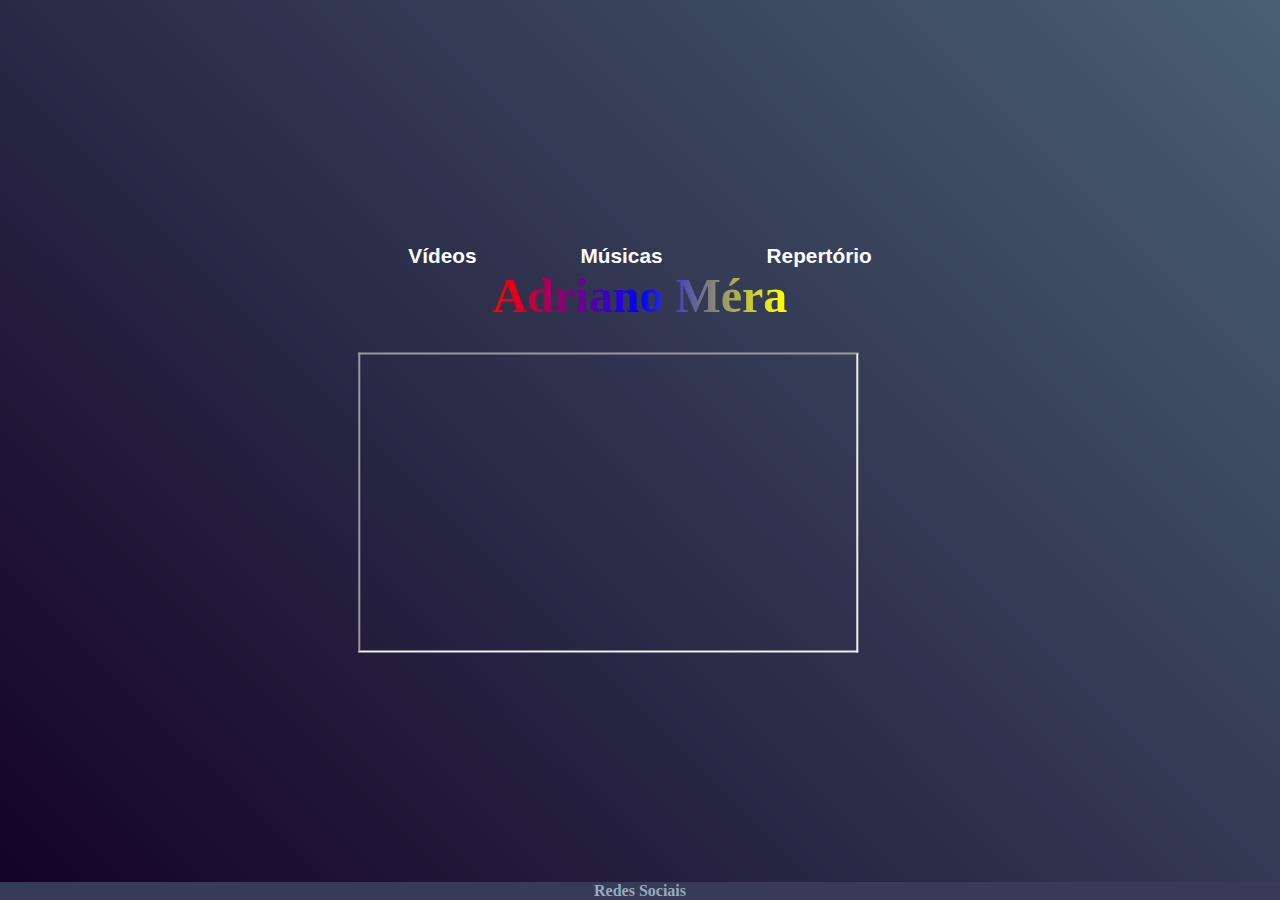
<file: index.html>
<!DOCTYPE html>
<html lang="pt-br">
<head>
  <meta charset="UTF-8">
  <meta name="viewport" content="width=device-width, initial-scale=1.0">
  <link rel="shortcut icon" href="imagens/favicon.png" type="image/x-icon">
  <link rel="stylesheet" href="style.css">
  <title>Adriano Méra</title>
</head>
<body>
  <div class="container">
    <section id="conteudo">
    <header>
      <a href="paginas/show.html" target="frame">Vídeos</a>
      <a href="paginas/autorais.html" target="frame">Músicas</a>
      <a href="paginas/repertorio.html" target="frame">Repertório</a>
    </header> 
         <h1>Adriano Méra</h1> 
        <iframe class="tela" name="frame" src="" frameborder="1">
          <p>Seu navegador não consegue reproduzir!</p>
        </iframe>
      </section>
 
    <footer>
    	<div class="rodape"> 
        <p>Redes Sociais</p>
      </div>
    </footer>
  </div>
</body>
</html>
</file>
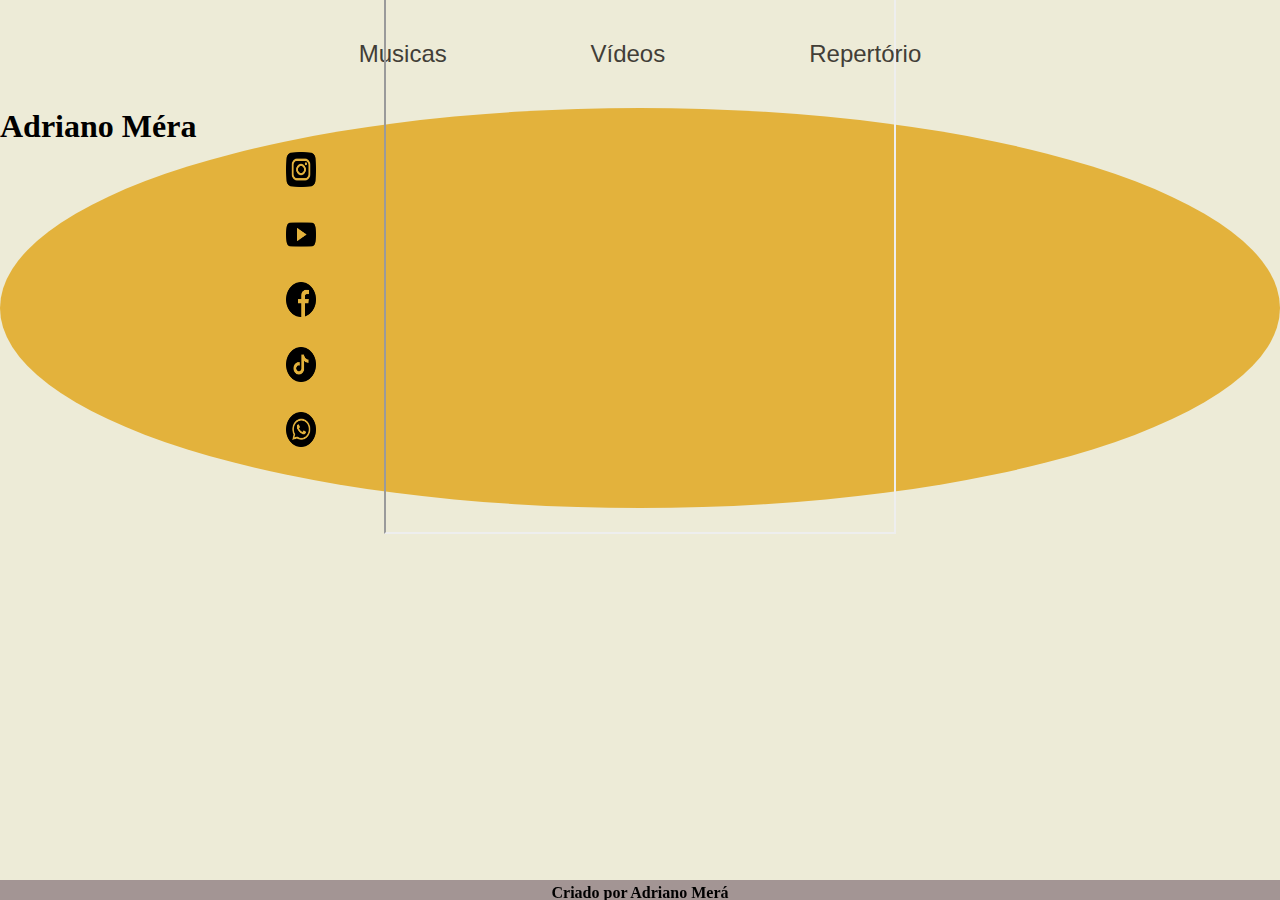
<file: adriano.html>
<!DOCTYPE html>
<html lang="pt-br">
<head>
  <meta charset="UTF-8">
  <meta name="viewport" content="width=device-width, initial-scale=1.0">
  <link rel="shortcut icon" href="imagens/favicon.ico" type="image/x-icon">
  <title>Adriano Méra</title>
  <link rel="stylesheet" href="musica.css">
</head>
<body>
  <header id="links">
    <a href="#">Musicas</a>
    <a href="#">Vídeos</a>
    <a href="#">Repertório</a>
  </header>

  <section id="conteudo">
    <h1>Adriano Méra</h1>
    <iframe class="tela"  src="" frameborder="1"></iframe>
  </section>
  <section id="botoes">
    <a href="#" target="_blank"><img src="imagens/instagram.png" alt="Instagram"></a>
    <a href="#" target="_blank"><img src="imagens/youtube.png" alt="YouTube"></a>
    <a href="#" target="_blank"><img src="imagens/facebook.png" alt="Facebook"></a>
    <a href="#" target="_blank"><img src="imagens/tiktok.png" alt="TikTok"></a>
    <a href="#" target="_blank"><img src="imagens/whatsapp.png" alt="WhatSapp"></a>
  </section>

  <div class="rodape">
    <footer>
        <p>Criado por Adriano Merá</p>
    </footer>
  </div>
</body>
</html>
</file>
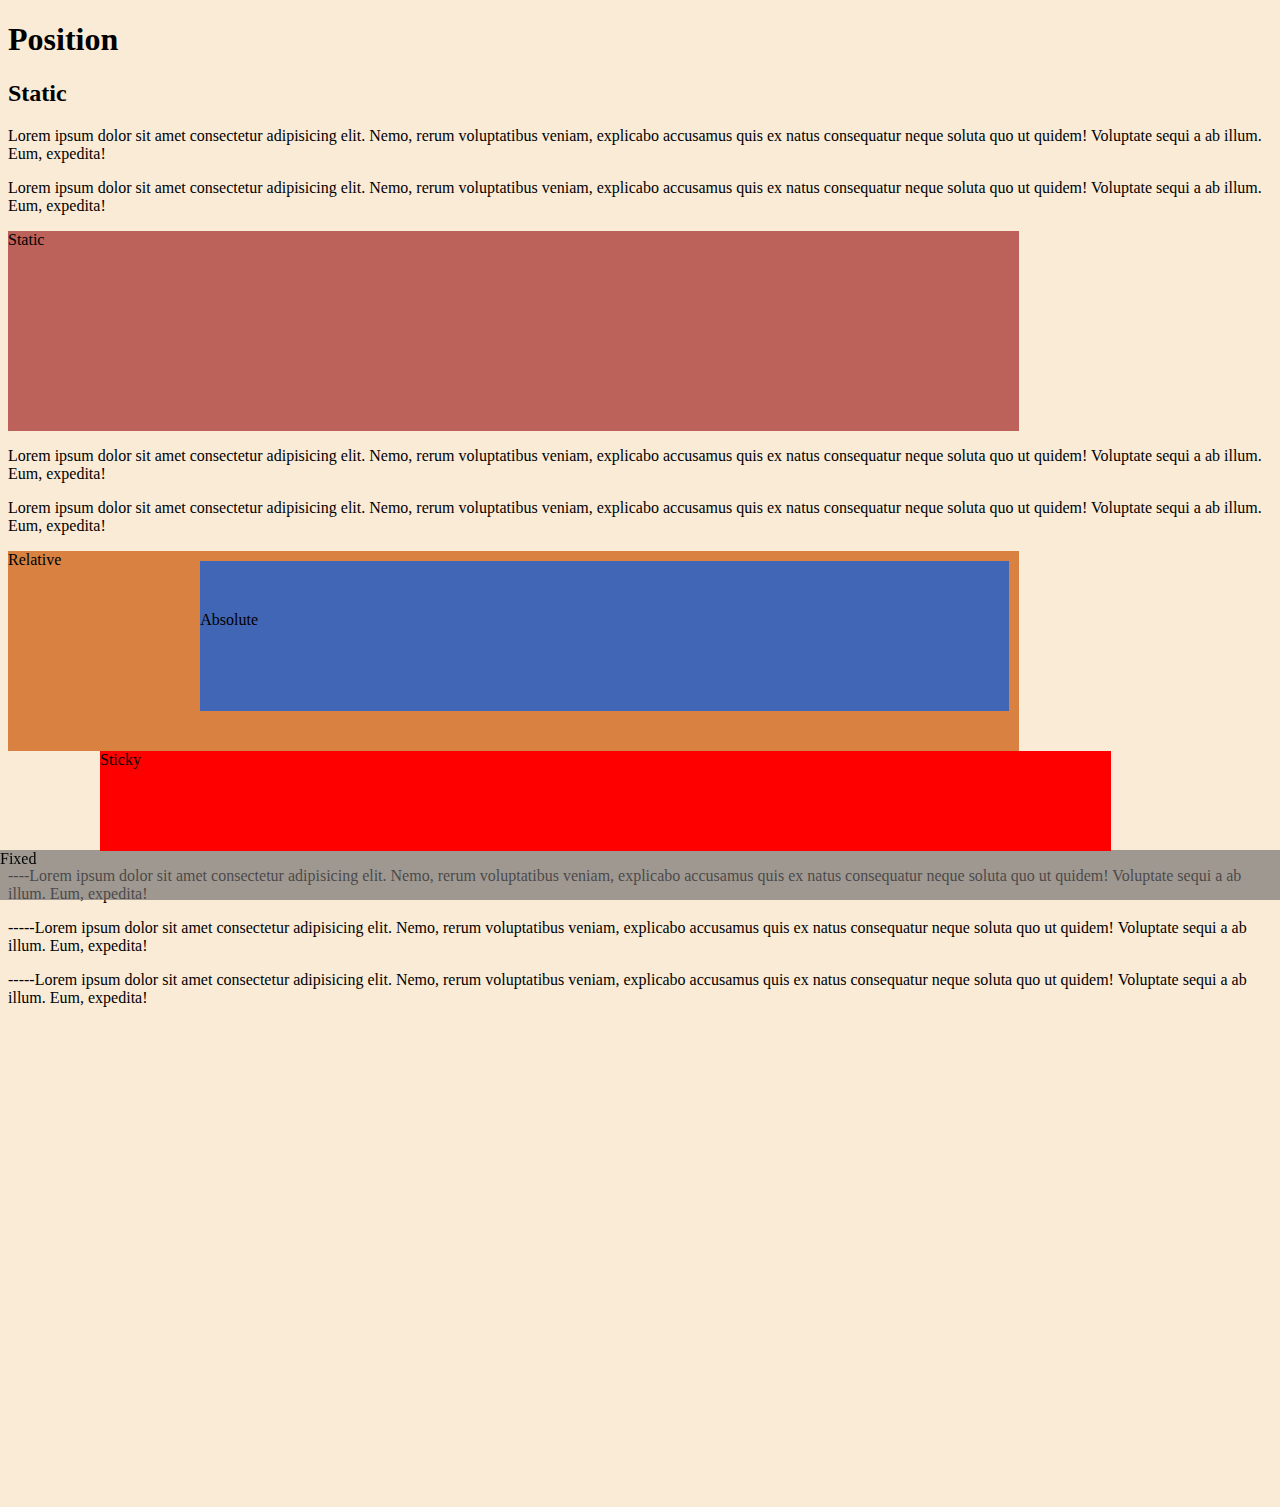
<file: position.html>
<!DOCTYPE html>
<html lang="pt-br">
<head>
  <meta charset="UTF-8">
  <meta name="viewport" content="width=device-width, initial-scale=1.0">
  <link rel="stylesheet" href="style2.css">
  <title>Position</title>
</head>
<body>
  <h1>Position</h1>
  <h2>Static</h2>
    <p> Lorem ipsum dolor sit amet consectetur adipisicing elit. Nemo, rerum voluptatibus veniam, explicabo accusamus quis ex natus consequatur neque soluta quo ut quidem! Voluptate sequi a ab illum. Eum, expedita!</p>
    <p> Lorem ipsum dolor sit amet consectetur adipisicing elit. Nemo, rerum voluptatibus veniam, explicabo accusamus quis ex natus consequatur neque soluta quo ut quidem! Voluptate sequi a ab illum. Eum, expedita!</p>

    <div id="static">
      Static
    </div>

    <p> Lorem ipsum dolor sit amet consectetur adipisicing elit. Nemo, rerum voluptatibus veniam, explicabo accusamus quis ex natus consequatur neque soluta quo ut quidem! Voluptate sequi a ab illum. Eum, expedita!</p>
    <p> Lorem ipsum dolor sit amet consectetur adipisicing elit. Nemo, rerum voluptatibus veniam, explicabo accusamus quis ex natus consequatur neque soluta quo ut quidem! Voluptate sequi a ab illum. Eum, expedita!</p>
  

    <div id="relative">
      Relative
      <div id="absolute">
        Absolute
      </div>

    </div>

    <div id="sticky">
      Sticky
    </div>

    <p>----Lorem ipsum dolor sit amet consectetur adipisicing elit. Nemo, rerum voluptatibus veniam, explicabo accusamus quis ex natus consequatur neque soluta quo ut quidem! Voluptate sequi a ab illum. Eum, expedita!</p>

     
      <p>-----Lorem ipsum dolor sit amet consectetur adipisicing elit. Nemo, rerum voluptatibus veniam, explicabo accusamus quis ex natus consequatur neque soluta quo ut quidem! Voluptate sequi a ab illum. Eum, expedita!</p>

      <div id="fixed">
        Fixed
      </div>

      <p>-----Lorem ipsum dolor sit amet consectetur adipisicing elit. Nemo, rerum voluptatibus veniam, explicabo accusamus quis ex natus consequatur neque soluta quo ut quidem! Voluptate sequi a ab illum. Eum, expedita!</p>

      
</body>
</html>
</file>
<file: style.css>
@charset "UTF-8";

@import url('https://fonts.googleapis.com/css2?family=Arsenal+SC:ital,wght@0,400;0,700;1,400;1,700&family=Playwrite+HR+Lijeva:wght@100..400&display=swap');

* {
  margin: 0px;
  padding: 0px;
  box-sizing: border-box;
}

:root {
  --cor1: #140226;
  --cor2: #261440;
  --cor3: #383A59;
  --cor4: #495F73;
  --cor5: #93AEBF;
}

html, body {
  background-color:var(--cor1);
  background-image: linear-gradient(45deg,var(--cor1), var(--cor4));
  height: 100vh;
  width: 100vw;
}

header > a {
  font-family: 'Lucida Sans', 'Lucida Sans Regular', 'Lucida Grande', 'Lucida Sans Unicode',Verdana, sans-serif;
  font-weight: bolder;
  font-size: 1.3em;
  color: white;
  text-decoration: none;
  margin: 50px;
}

header > a:hover{
  text-decoration: none;
  background-color: var(--cor1);
  border-radius: 7px;
  transition-duration: 0.8s;
}

h1 {
  background-image: linear-gradient(to right, orange, red, blue, yellow, purple);
  background-clip: text;
  -webkit-text-fill-color: transparent;
  font-size: 3rem;
  font-weight: bold;
  text-align: center;
  margin:0px 0px 30px 0px;
}

body.container {
  position: relative;
}

iframe.tela {
  min-width: 500px;
  max-width: 700px;
  min-height: 300px;
  max-height: 400px;

}
section#conteudo {
  position: absolute;
  top: 50%;
  left: 50%;
  transform: translate(-50%, -50%);
}

.rodape {
  position: absolute;
  bottom: 0;
  background-color: #383A59;
  width: 100%;
}
footer {
  text-align: center;
  color: #93AEBF;
  font-weight: bold;
}
</file>
<file: musica.css>
@charset "UTF-8";

* {
  margin: 0%;
  padding: 0%;
  box-sizing: border-box;
}

:root {
  --cor1: #423e37;
  --cor2: #e3b23c;
  --cor3: #edebd7;
  --cor4: #a39594;
  --cor5: #6e675f;
}

body {
  position: relative;
}
html, body {
  background-color: var(--cor3);
}

header#links {
  padding: 20px;
  margin: 20px;
  text-align: center;
}

header > a{
  font-family: Impact,'Arial Narrow Bold', sans-serif;
  color: #423e37;
  margin: 70px;
  font-size: 1.5em;
  text-decoration: none;
}

header > a:hover {
  background-color: var(--cor2);
  border-radius: 5px;
  box-shadow: 3px 3px 3px rgba(0, 0, 0, 0.409);
  transition: 0.4s;
}

section#conteudo {
  background-color: var(--cor2);
  border-radius: 50%;
  height: 400px;
}

iframe.tela {
  position: absolute;  
  left: 50%;
  top: 50%;
  transform: translate(-50%, -50%);
  height: 60vh;
  width: 40vw;
}

section#botoes {
  position: absolute;
  top: 21%;
  left: 20%;
}

#botoes > a img {
  display:block;
  margin: 30px;
  height: 35px;
  width: 30px;
}

.rodape {
  position: fixed;
  width: 100%;
  bottom: 0%;
}

footer{
  background-color: var(--cor4);
  height: 20px;
  padding: 4px;
  font-weight: bolder;
  text-align: center;
}
</file>
<file: style2.css>
body {
      background-color: antiquewhite;
      margin-bottom: 500px;
    }
    h1 {
      font-size: 2em;
      color: black;
    }

    #static {
      width: 80%;
      height: 200px;
      position: static;
      background-color: rgba(165, 42, 42, 0.719);
    }

    #relative {
      width: 80%;
      height: 200px;
      position: relative;
      background-color: rgba(210, 105, 30, 0.813);
      left: 0px;
      bottom: 0px;
    }

    #absolute {
      width: 80%;
      height: 100px;
      position: absolute;
      background-color: rgba(30, 96, 210, 0.813);
      padding-top: 50px;
      top: 10px;
      bottom: 10px;
      right: 10px;
    }

    #fixed {
      width: 100%;
      height: 50px;
      background-color: rgba(112, 108, 108, 0.653);
      position: fixed;
      bottom: 0;
      left: 0;
    }

    #sticky {
      position: sticky;
      background-color: red;
      width: 80%;
      height: 100px;
      left: 100px;
      top: 0;
      bottom: 0;
      z-index: 1;
    }
</file>
